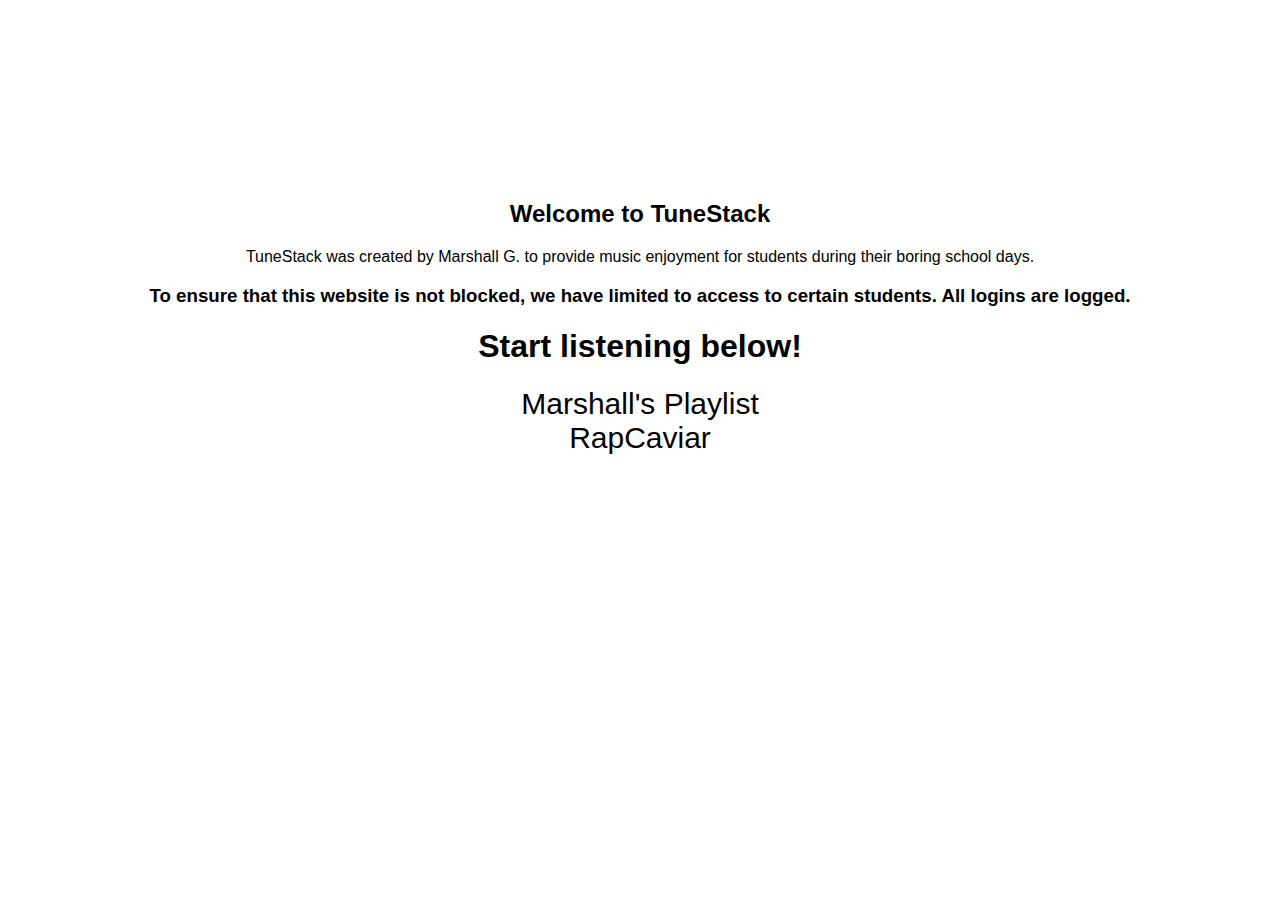
<file: index.html>
<!DOCTYPE html>
<html>
    <head>
        <title>My Florence</title>
        <link rel="stylesheet" href="style.css">
    </head>
    <body>
        <div class="home">
            <h2>Welcome to TuneStack</h2>
            <p>TuneStack was created by Marshall G. to provide music enjoyment for students during their boring school days.</p>
            <h3><b>To ensure that this website is not blocked, we have limited to access to certain students. All logins are logged.</b></h3>
            <h1>Start listening below!</h1>
            <a class="start-verify" href="/Playlists/mgplaylist.html"><li>Marshall's Playlist</li></a>
            <a class="start-verify" href="/Playlists/rcplaylist.html"><li>RapCaviar</li></a>
        </div>
    </body>
</html>
</file>
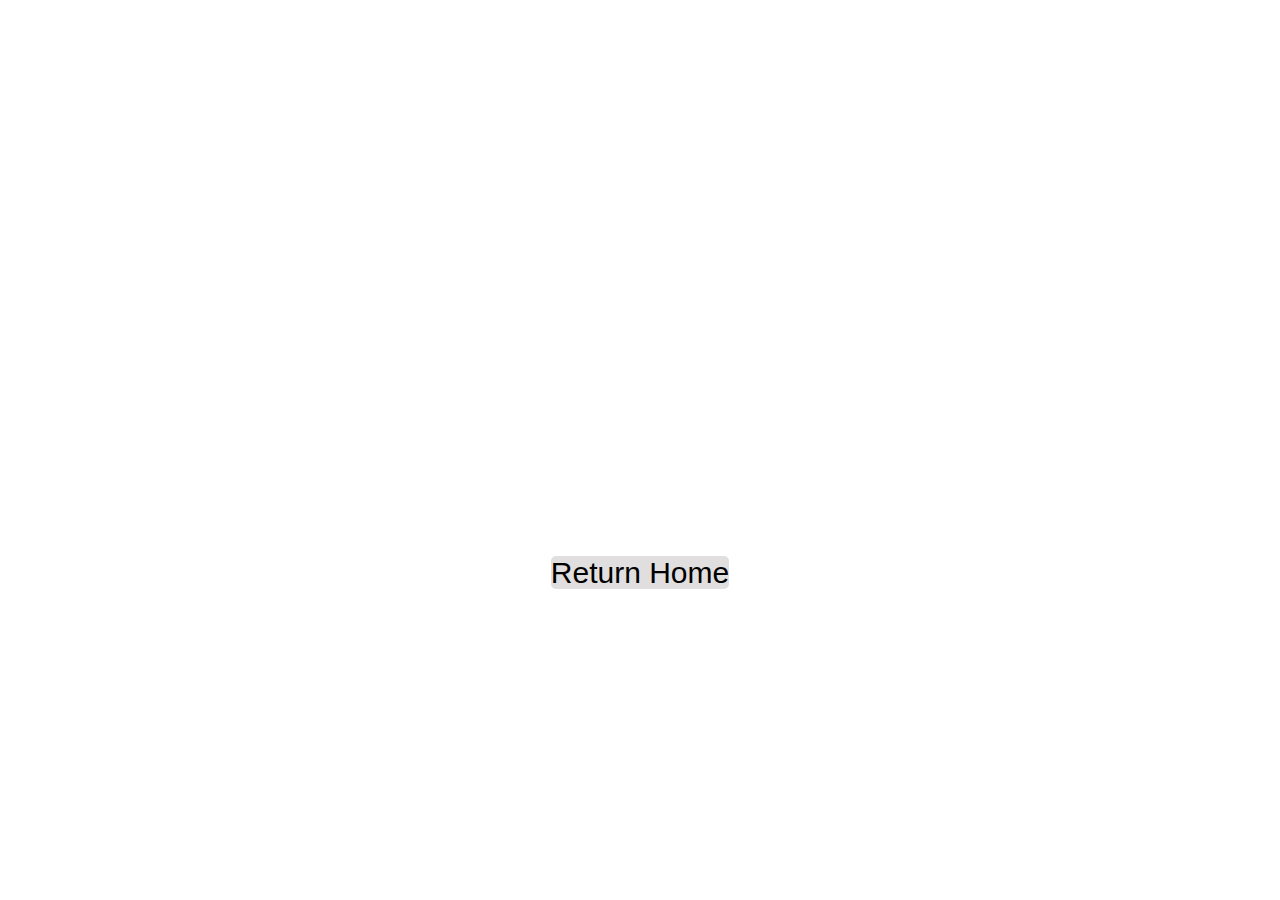
<file: Playlists/mgplaylist.html>
<!DOCTYPE html>
<html>
    <head>
        <title>Google Classroom</title>
        <link rel="stylesheet" href="../style.css">
    </head>
    <body>
        <div class="playlist">
            <iframe style="border-radius:12px" src="https://open.spotify.com/embed/playlist/5KjOnpPclQN0jIA8hzKgij?utm_source=generator" width="100%" height="352" frameBorder="0" allowfullscreen="" allow="autoplay; clipboard-write; encrypted-media; fullscreen; picture-in-picture" loading="lazy"></iframe>
            <a class="start-verify" href="../index.html">Return Home</a>
        </div>
    </body>
</html>
</file>
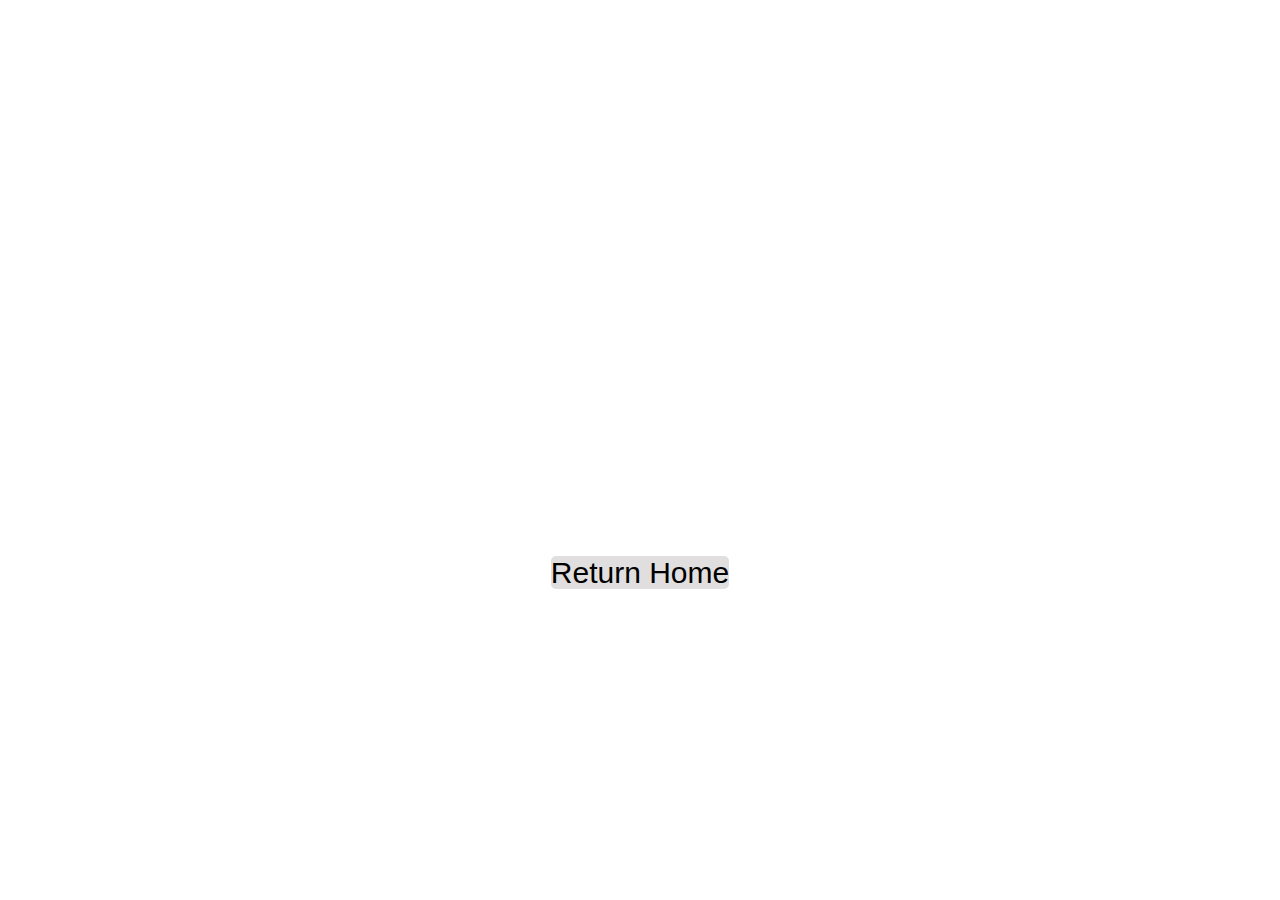
<file: Playlists/rcplaylist.html>
<!DOCTYPE html>
<html>
    <head>
        <title>Google Classroom</title>
        <link rel="stylesheet" href="../style.css">
    </head>
    <body>
        <div class="playlist">
            <iframe style="border-radius:12px" src="https://open.spotify.com/embed/playlist/37i9dQZF1DX0XUsuxWHRQd?utm_source=generator" width="100%" height="352" frameBorder="0" allowfullscreen="" allow="autoplay; clipboard-write; encrypted-media; fullscreen; picture-in-picture" loading="lazy"></iframe>
            <a class="start-verify" href="../index.html">Return Home</a>
        </div>
    </body>
</html>
</file>
<file: style.css>
/** Home **/

.home, .playlist {
    position: relative;
    margin-left: auto;
    margin-top: 200px;
    text-align: center;
    font-family: Impact, Haettenschweiler, 'Arial Narrow Bold', sans-serif;
}

.home a, .playlist a {
    text-decoration: none;
    font-size: 30px;
    background: rgb(224, 222, 222);
    color: black;
    border-radius: 5px;
}

.home a:hover, .playlist a:hover {
    text-decoration: underline;
}
</file>
